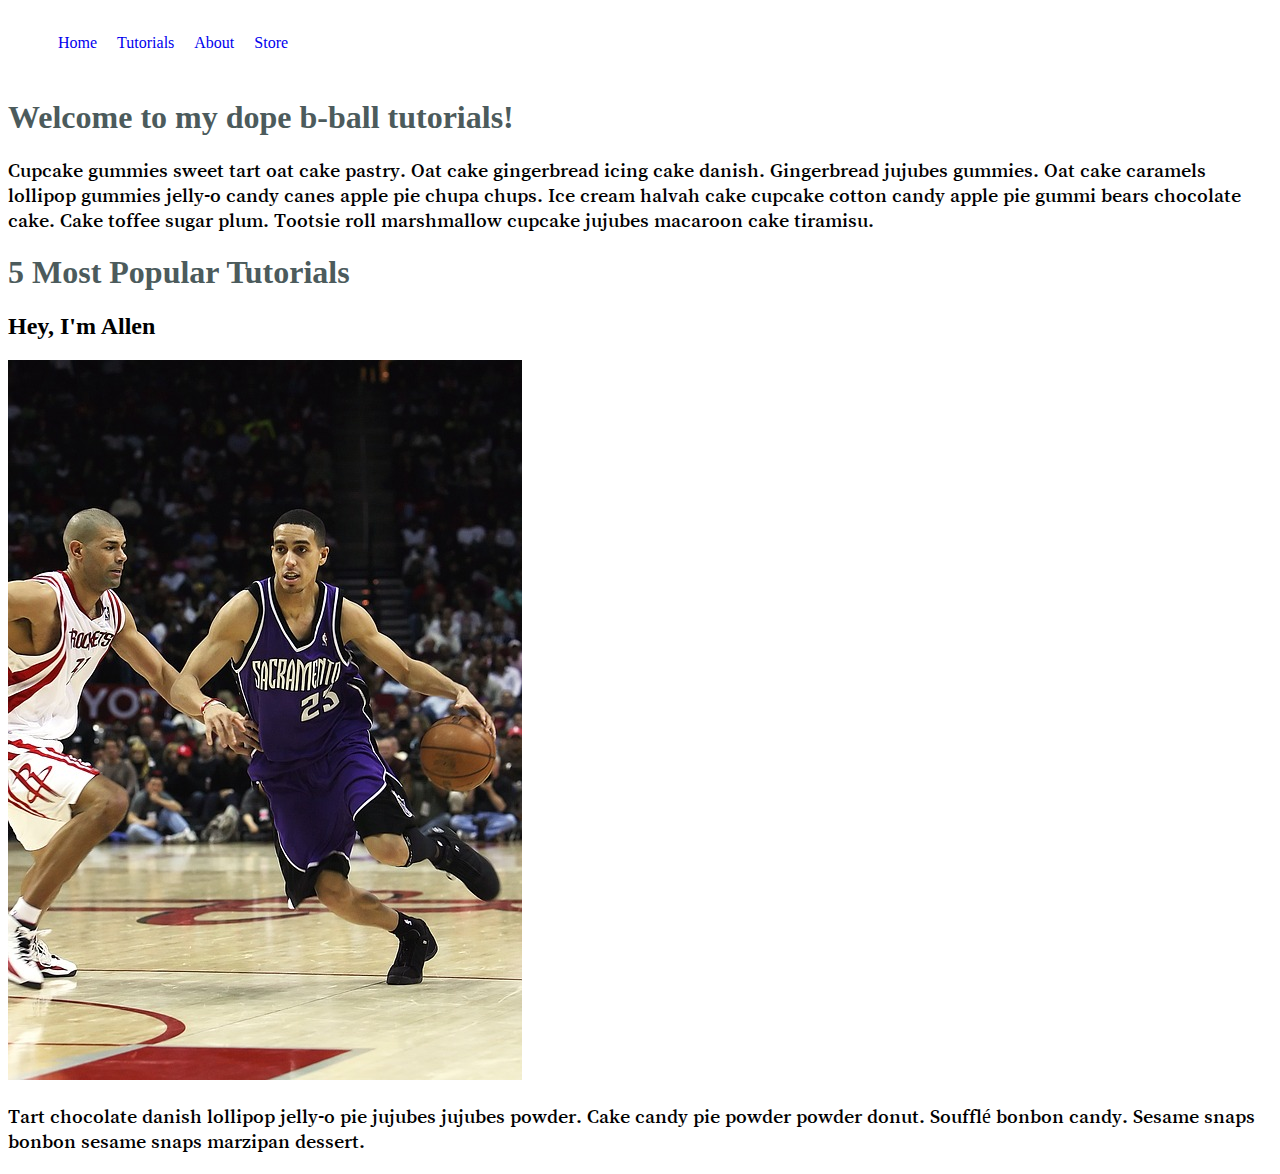
<file: 2018/index.html>
<!DOCTYPE html>
<html lang="en" dir="ltr">
  <head>
    <meta charset="utf-8">
    <title>Allen's B-ball How-tos</title>
    <link rel="stylesheet" href="styles.css">
    <link href="https://fonts.googleapis.com/css?family=Song+Myung" rel="stylesheet">
    <link rel="stylesheet" href="https://stackpath.bootstrapcdn.com/bootstrap/4.1.1/css/bootstrap.min.css" integrity="sha384-WskhaSGFgHYWDcbwN70/dfYBj47jz9qbsMId/iRN3ewGhXQFZCSftd1LZCfmhktB" crossorigin="anonymous">
  </head>
  <body>
    <div class="menu">
      <ul>
        <li><a href="#">Home</a></li>
        <li><a href="tutorial.html">Tutorials</a></li>
        <li><a href="#">About</a></li>
        <li><a href="#">Store</a></li>
      </ul>
    </div>
    <div class="homeContent container">
      <div class="row">
        <div class="intro col-sm">
          <h1>Welcome to my dope b-ball tutorials!</h1>
          <p>Cupcake gummies sweet tart oat cake pastry. Oat cake gingerbread icing cake danish. Gingerbread jujubes gummies. Oat cake caramels lollipop gummies jelly-o candy canes apple pie chupa chups. Ice cream halvah cake cupcake cotton candy apple pie gummi bears chocolate cake. Cake toffee sugar plum. Tootsie roll marshmallow cupcake jujubes macaroon cake tiramisu. </p>
          <div class="popTutorials">
            <h1>5 Most Popular Tutorials</h1>
            <div class="Tut1">

            </div>
            <div class="Tut2">

            </div>
            <div class="Tut3">

            </div>
          </div>
        </div>

        <div class="bio col-sm">
          <h2>Hey, I'm Allen</h2>
          <img src="kmart.jpg" alt="">
          <p id="bioDesc">Tart chocolate danish lollipop jelly-o pie jujubes jujubes powder. Cake candy pie powder powder donut. Soufflé bonbon candy. Sesame snaps bonbon sesame snaps marzipan dessert.</p>
        </div>
      </div>

    </div>
  </body>
</html>
</file>
<file: 2018/styles.css>
h1, h2, h3 {
  color: #4C5B5C;
}

p {
  font-size: 20px;
  font-family: 'Song Myung', serif;
}

.bio h2 {
  color: black;
}

.menu ul {
  list-style-type: none;
  display: inline-flex;
}

.menu li {
  padding: 10px;
}

.menu a {
  text-decoration: none;
}

.menu a:hover {
  font-weight: bold;
}
</file>
